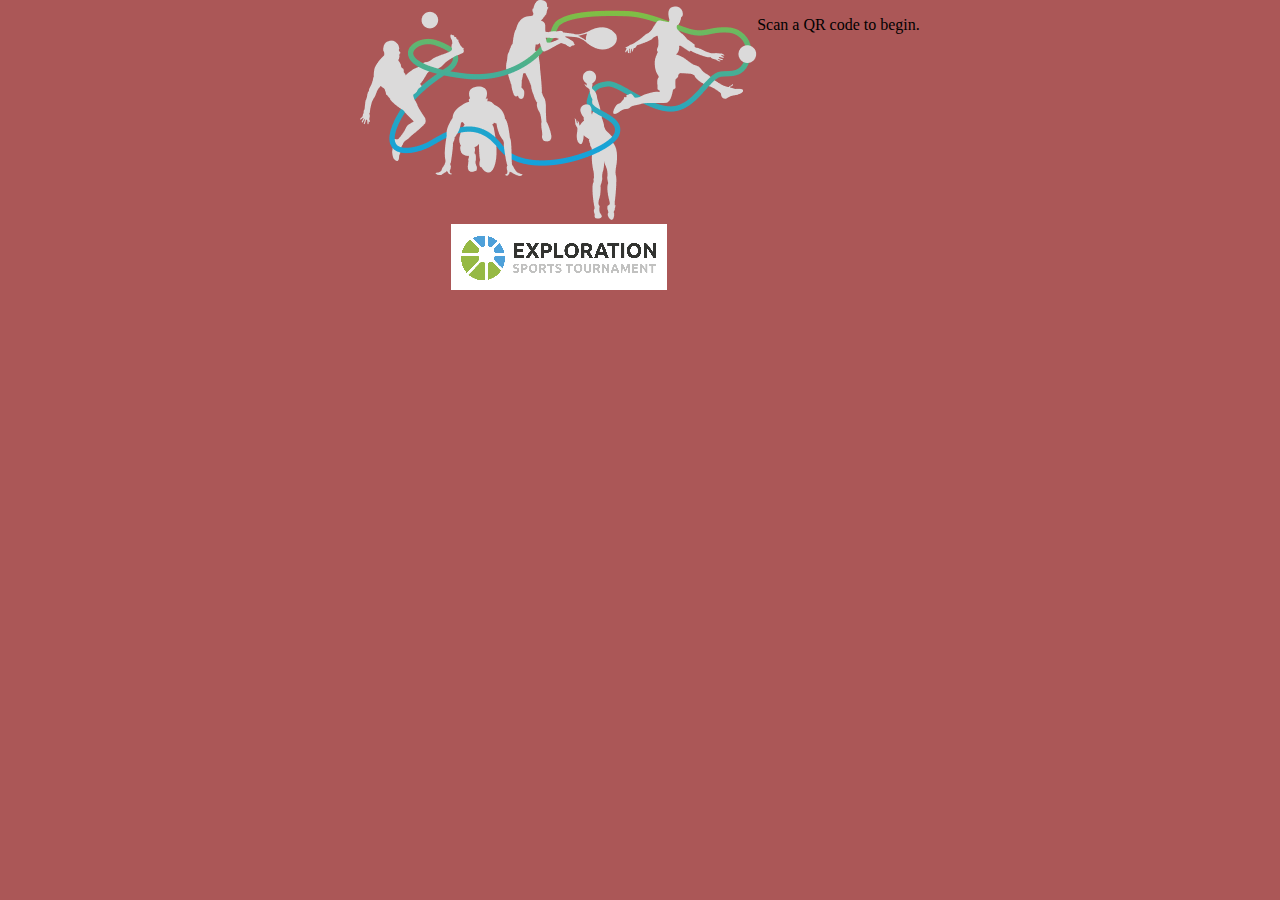
<file: home.html>
<!DOCTYPE html>
<html lang="en">
<head>
  <meta charset="UTF-8">
  <meta name="viewport" content="width=device-width, initial-scale=1.0">
  <title>QR Code Scanner</title>
  <link rel="stylesheet" href="css/style.css">
</head>
<body>

  <div class="body loading">
    <div id="loading-msg">
      <div class="msg">
        <div class="theme">
          <img class="img-fluid" src="/images/Group 42.png" alt="">
        </div>

        <div class="logo">
          <img src="/images/image 9.png" alt="">

        </div>
        <div class="spin">
          <span></span>
        </div>
      </div>
    </div>
  </div>
 



  <div id="camera"></div>
  <p id="scan-message">Scan a QR code to begin.</p>
  <script src="js/html5-qrcode.min.js"></script>

  <script src="js/main.js"></script>

</body>
</html>
</file>
<file: css/style.css>
/* style.css file*/
body {
	display: flex;
	justify-content: center;
	margin: 0;
	padding: 0;
	height: 100vh;
	box-sizing: border-box;
	text-align: center;
	background: rgb(128 0 0 / 66%);
}
.container {
	width: 100%;
	max-width: 500px;
	margin: 5px;
}

.container h1 {
	color: #ffffff;
}

.section {
	background-color: #ffffff;
	padding: 50px 30px;
	border: 1.5px solid #b2b2b2;
	border-radius: 0.25em;
	box-shadow: 0 20px 25px rgba(0, 0, 0, 0.25);
}

#my-qr-reader {
	padding: 20px !important;
	border: 1.5px solid #b2b2b2 !important;
	border-radius: 8px;
}

#my-qr-reader img[alt="Info icon"] {
	display: none;
}

#my-qr-reader img[alt="Camera based scan"] {
	width: 100px !important;
	height: 100px !important;
}

button {
	padding: 10px 20px;
	border: 1px solid #b2b2b2;
	outline: none;
	border-radius: 0.25em;
	color: white;
	font-size: 15px;
	cursor: pointer;
	margin-top: 15px;
	margin-bottom: 10px;
	background-color: #008000ad;
	transition: 0.3s background-color;
}

button:hover {
	background-color: #008000;
}

#html5-qrcode-anchor-scan-type-change {
	text-decoration: none !important;
	color: #1d9bf0;
}

video {
	width: 100% !important;
	border: 1px solid #b2b2b2 !important;
	border-radius: 0.25em;
}
</file>
